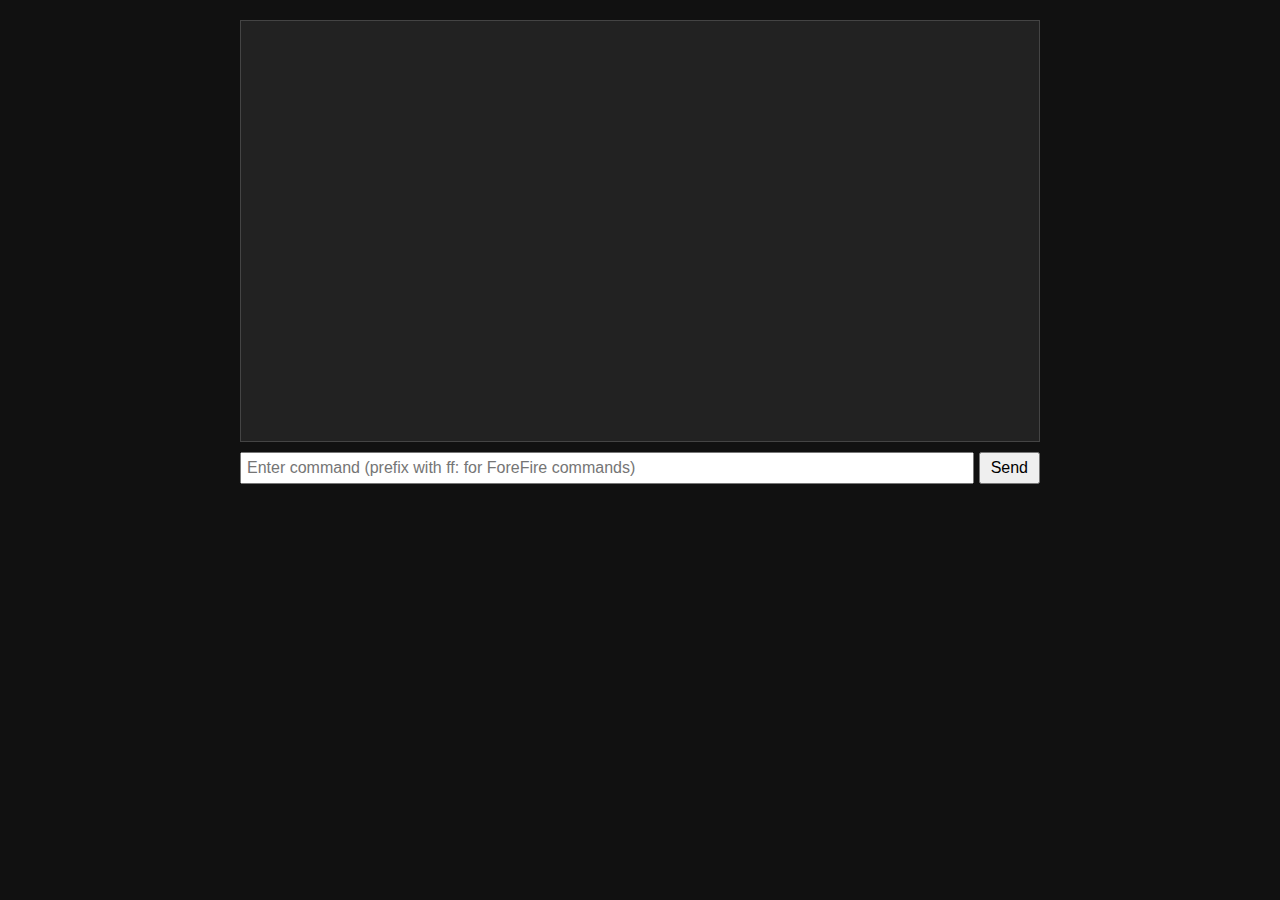
<file: examples/htdocs/index.html>
<!DOCTYPE html>
<html>
<head>
    <meta charset="utf-8">
    <title>ForeFire Terminal</title>
    <style>
        body { font-family: monospace; background-color: #111; color: #eee; margin: 0; padding: 20px; }
        #terminal { max-width: 800px; margin: 0 auto; }
        #output { border: 1px solid #444; padding: 10px; height: 400px; overflow-y: scroll; background-color: #222; margin-bottom: 10px; }
        #inputArea { display: flex; }
        #command { flex: 1; padding: 5px; font-size: 1em; }
        #send { padding: 5px 10px; font-size: 1em; margin-left: 5px; }
    </style>
</head>
<body>
    <div id="terminal">
        <div id="output"></div>
        <div id="inputArea">
            <input type="text" id="command" placeholder="Enter command (prefix with ff: for ForeFire commands)">
            <button id="send">Send</button>
        </div>
    </div>
    <script>
        document.getElementById('send').addEventListener('click', function() {
            var command = document.getElementById('command').value;
            // POST the command to the server.
            fetch('/', {
                method: 'POST',
                headers: {
                    'Content-Type': 'text/plain'
                },
                body: command
            })
            .then(response => response.text())
            .then(data => {
                var output = document.getElementById('output');
                output.innerHTML += "<pre>" + data + "</pre>";
                // Scroll to the bottom.
                output.scrollTop = output.scrollHeight;
                document.getElementById('command').value = "";
            })
            .catch(error => {
                console.error('Error:', error);
            });
        });
    </script>
</body>
</html>
</file>
